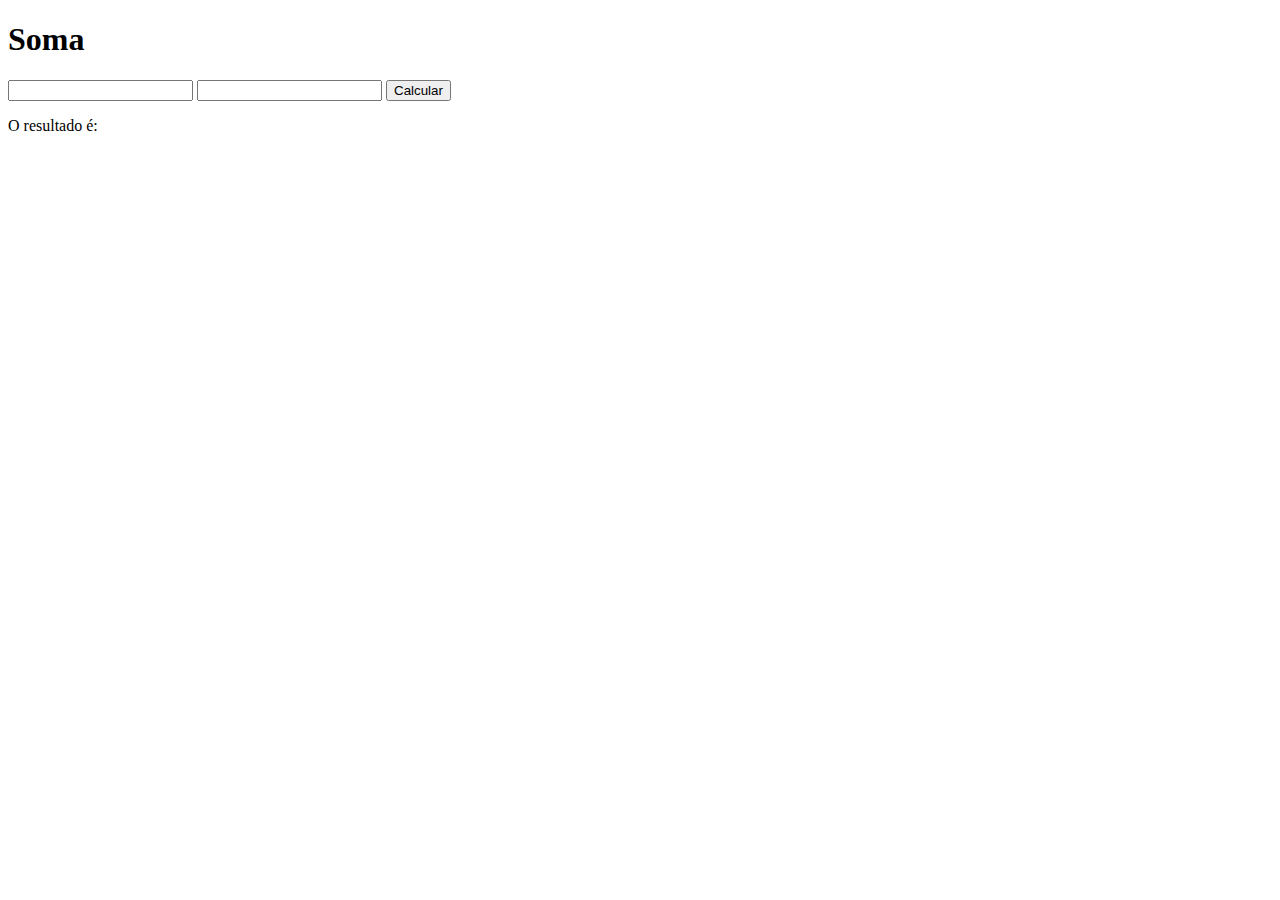
<file: challenges/add/index.html>
<!DOCTYPE html>
<html lang="pt-br">
  <head>
    <meta charset="UTF-8" />
    <meta http-equiv="X-UA-Compatible" content="IE=edge" />
    <meta name="viewport" content="width=device-width, initial-scale=1.0" />
    <title>Soma</title>
  </head>
  <body>
    <h1>Soma</h1>
    <input id="n1" type="number" />
    <input id="n2" type="number" />
    <button onclick="soma()">Calcular</button>
    <p>O resultado é: <span id="r"></span></p>
    <script src="soma.js"></script>
  </body>
</html>
</file>
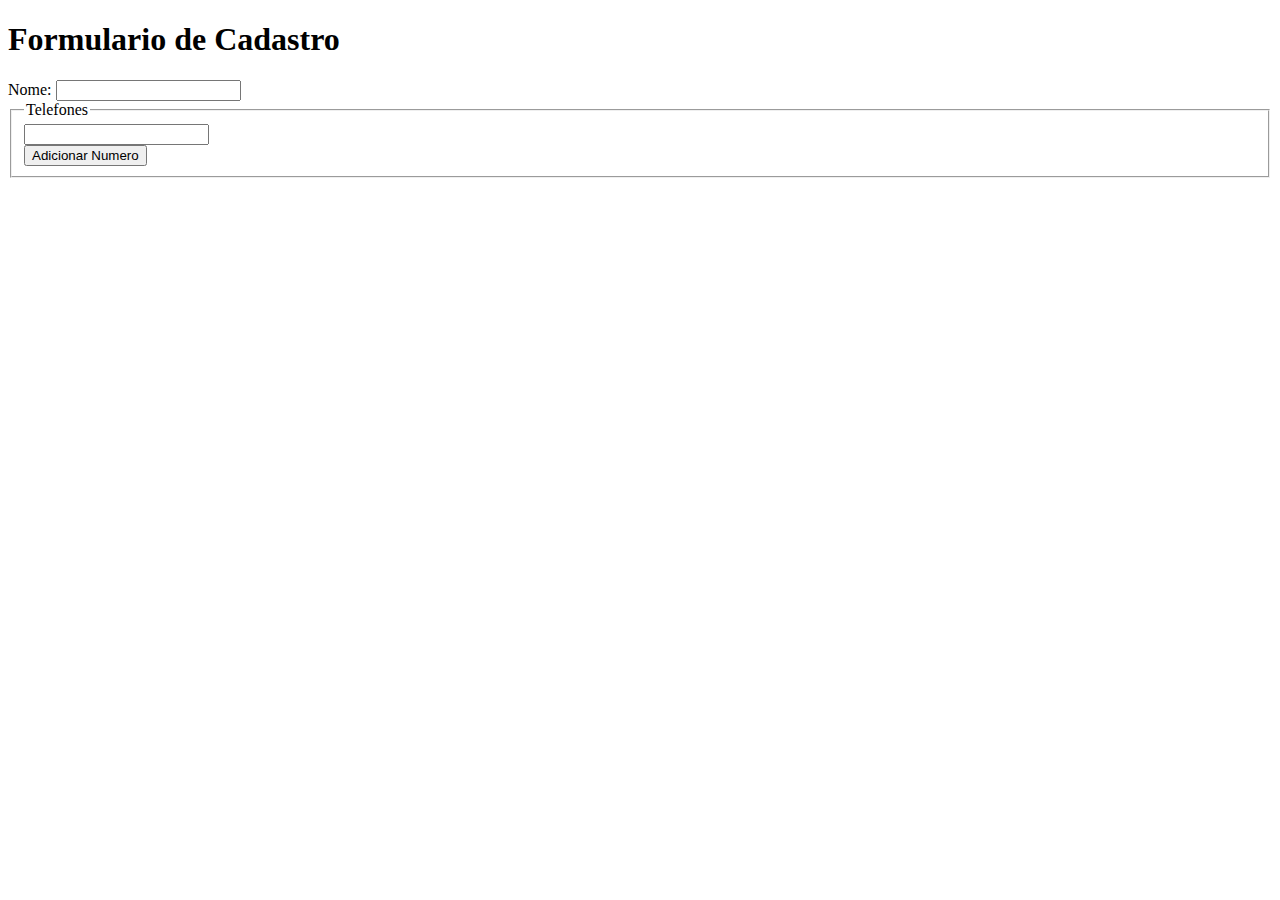
<file: challenges/form/index.html>
<!DOCTYPE html>
<html lang="en">
  <head>
    <meta charset="UTF-8" />
    <meta http-equiv="X-UA-Compatible" content="IE=edge" />
    <meta name="viewport" content="width=device-width, initial-scale=1.0" />
    <title>Form</title>
  </head>
  <body>
    <form>
      <h1>Formulario de Cadastro</h1>
      <label>Nome: <input name="nome" /> </label>
      <fieldset class="multiple-field">
        <legend>Telefones</legend>
        <div><input name="telefone" type="tel" /></div>
      </fieldset>
    </form>
    <script src="script.js"></script>
  </body>
</html>
</file>
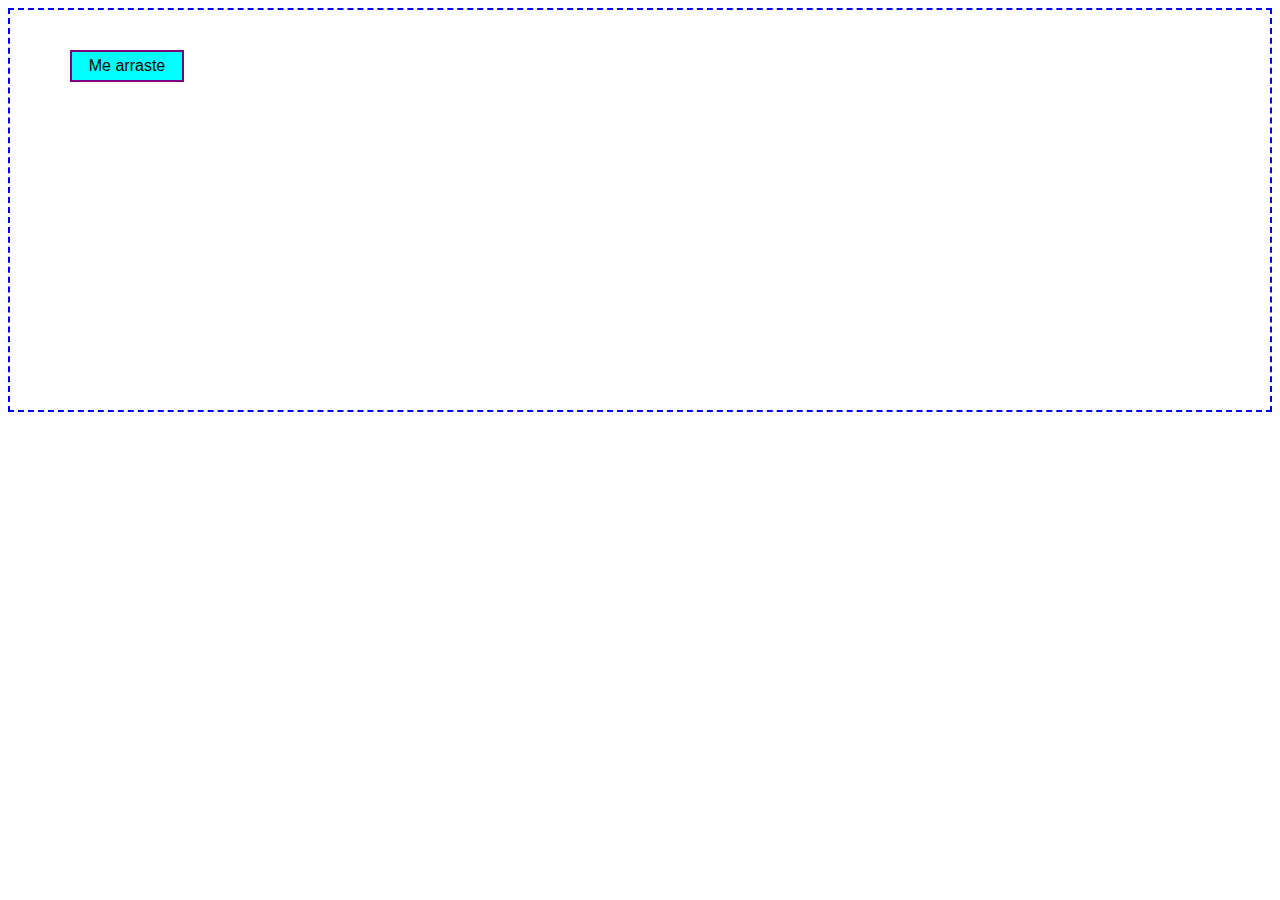
<file: challenges/style/index.html>
<!DOCTYPE html>
<html lang="en">
  <head>
    <meta charset="UTF-8" />
    <meta http-equiv="X-UA-Compatible" content="IE=edge" />
    <meta name="viewport" content="width=device-width, initial-scale=1.0" />
    <title>Alterando Estilo legal</title>
    <link rel="stylesheet" href="style.css" />
  </head>
  <body>
    <div id="diagrama">
      <div id="caixa" style="top: 40px; left: 60px">Me arraste</div>
    </div>
    <script src="script.js"></script>
  </body>
</html>
</file>
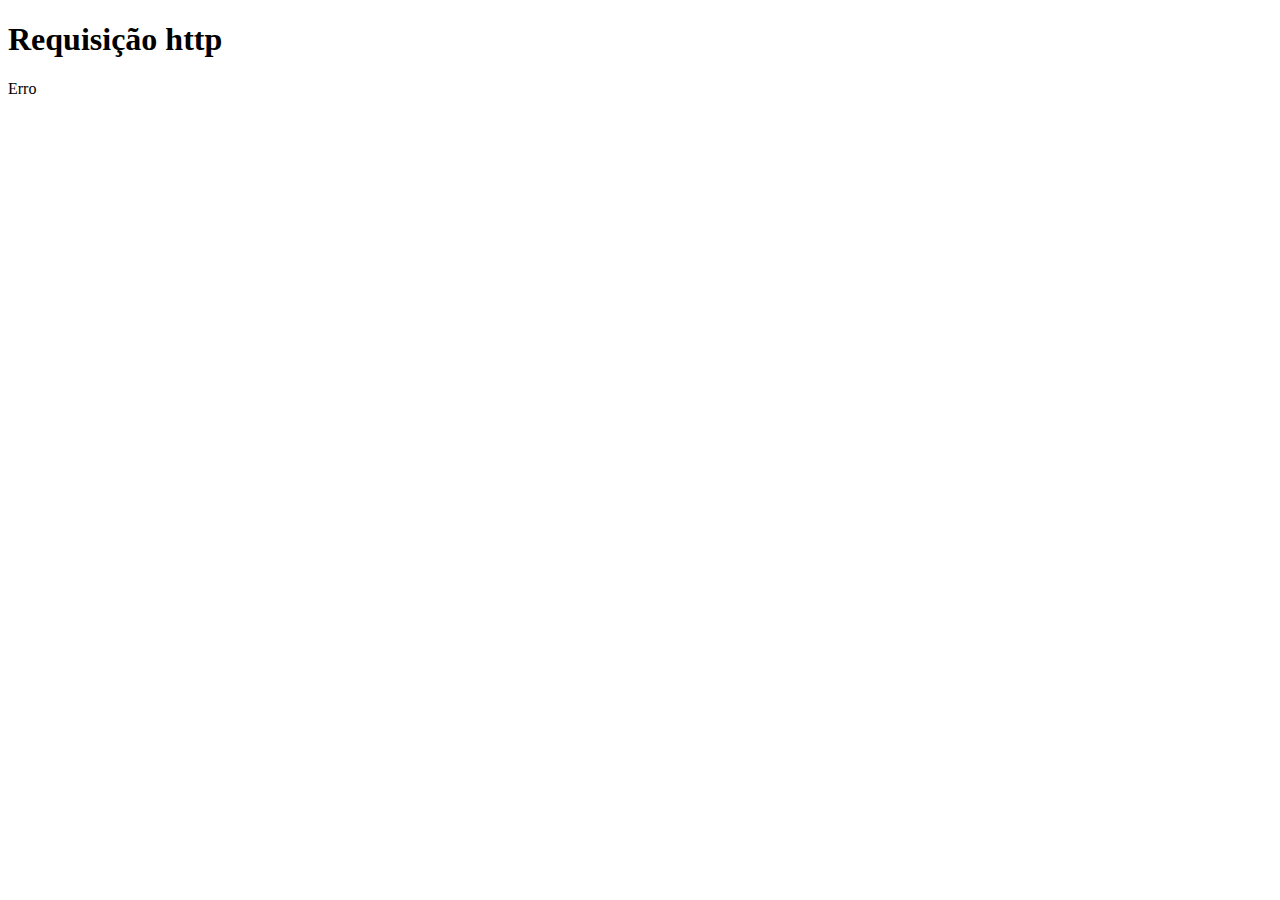
<file: learning/reqhttp/front-end/index.html>
<!DOCTYPE html>
<html lang="en">
  <head>
    <meta charset="UTF-8" />
    <meta http-equiv="X-UA-Compatible" content="IE=edge" />
    <meta name="viewport" content="width=device-width, initial-scale=1.0" />
    <title>API TESTE</title>
  </head>
  <body>
    <h1>Requisição http</h1>
    <div id="app"></div>
    <script src="script.js"></script>
  </body>
</html>
</file>
<file: challenges/style/style.css>
html{
    font-family: Arial, Helvetica, sans-serif;
} 
#diagrama{
    position: relative;
border:2px dashed blue;
height: 400px;
overflow: hidden;
}
#caixa{
    position: absolute;
    width: 100px;
    text-align: center;
    border:2px solid purple;
    background-color: aqua;
    padding: 5px;
    cursor: grab;
    user-select: none;
}
#caixa.arrastando{
    box-shadow: 0 0 10px red;
}
</file>
